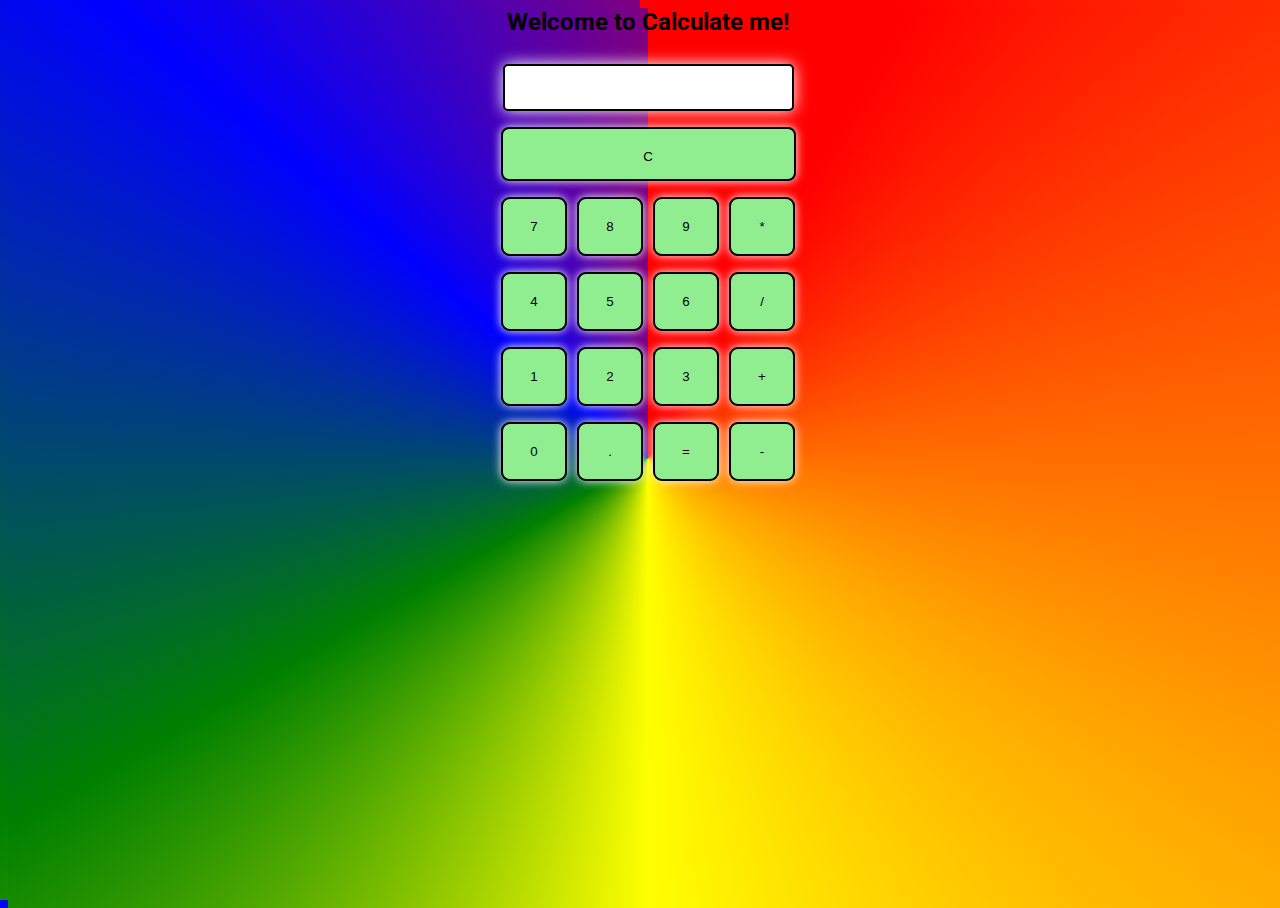
<file: calculator/index.html>
<html lang="en">
<head>
    <meta charset="UTF-8">
    <meta http-equiv="X-UA-Compatible" content="IE=edge">
    <meta name="viewport" content="width=device-width, initial-scale=1.0">
    <title>A Calculator made by me</title>
    <link rel="stylesheet" href="style.css" type="text/css">
    <link rel="stylesheet" href="utils.css" type="text/css">
</head>
<body>
    <h2 class="text-center">Welcome to Calculate me!</h2>
    <div class="container flex flex-col items-content mx-auto">
        <div class="row">
            <input type="text" class="input"/>
        </div>
        <div class="row">
            <button class="button primary" >C</button>
           
        </div>
        <div class="row">
            <button class="button">7</button>
            <button class="button">8</button>
            <button class="button">9</button>
            <button class="button">*</button>
        </div>
        <div class="row">
            <button class="button">4</button>
            <button class="button">5</button>
            <button class="button">6</button>
            <button class="button">/</button>
        </div>
        <div class="row">
            <button class="button">1</button>
            <button class="button">2</button>
            <button class="button">3</button>
            <button class="button">+</button>
        </div>
        <div class="row">
            <button class="button">0</button>
            <button class="button">.</button>
            <button class="button">=</button>
            <button class="button">-</button>
        </div>
    </div>
    <script src="script.js"></script>
</body>
</html>
</file>
<file: calculator/style.css>
@import url('https://fonts.googleapis.com/css2?family=Roboto:wght@300&family=Ubuntu:wght@300&display=swap');

html, body {
    height: 100%;
    width: 100%;
    font-family: 'Roboto', sans-serif;
    background:conic-gradient(red 30deg, orange 120deg,yellow 180deg,green 240deg,blue 310deg, purple 360deg);
}

.button{
    padding: 20px;
    margin: 0 3px;
    width: 66px;
    background: linear-gradient(lightgreen,lightgreen);
    border: 2px solid black;
    box-shadow: 0 0 10px white;
    border-radius: 9px;
    cursor: pointer;
}

.row{
    margin: 8px 0;
    
}
.row input{
    font-size: 20px;
    margin: 0;
    width: 291px;
    padding: 10px 0px;
    border: 2px solid black;
    box-shadow: 0 0 15px white;
    border-radius: 5px;
}
.primary{
    width: 295px;
    height: 40px;
    padding-bottom: 30px;
    border-radius: 8px;
    background-color: lightgreen;
    border: 2px solid black;
}
</file>
<file: calculator/utils.css>
.text-center{
    text-align: center;
}
.mx-auto{
    margin: auto;
}
.flex{
    display: flex;
}
.flex-col{
    flex-direction: column;
}

.items-content{
    align-items: center;
}
</file>
